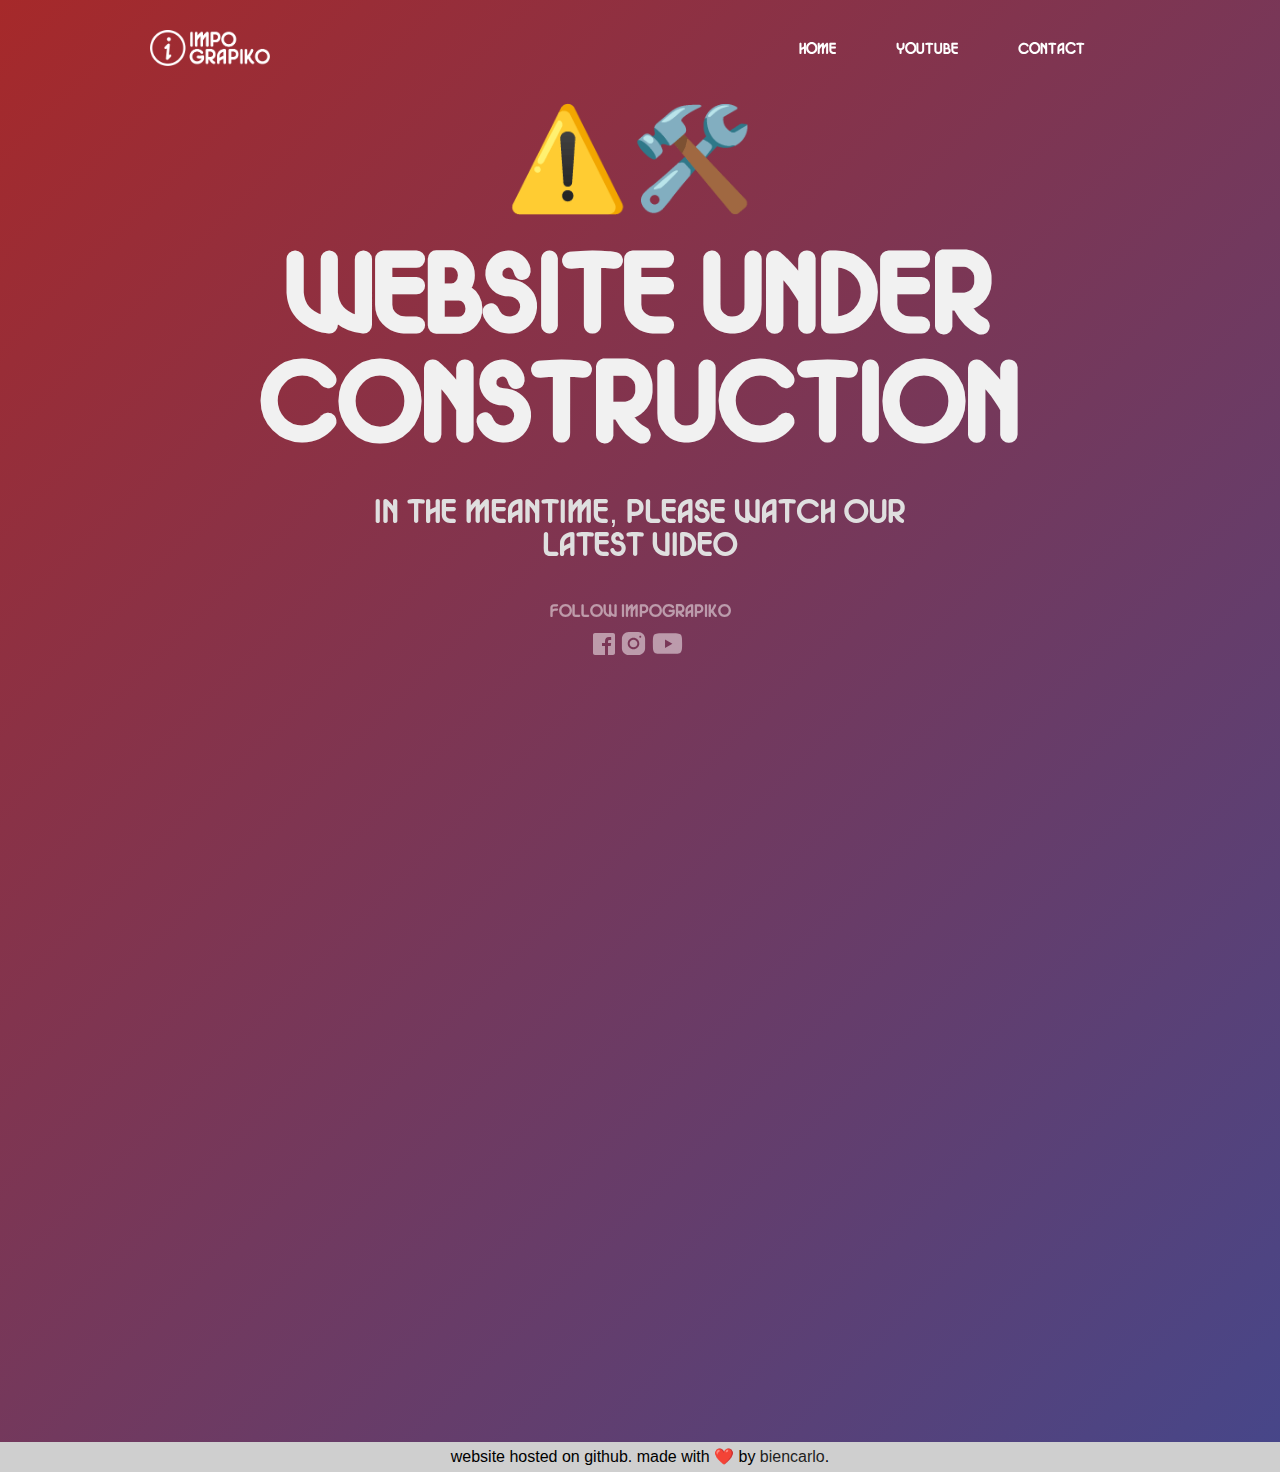
<file: index.html>
<!DOCTYPE html>
<html>
    <head>
        <meta charset="utf-8">
        <meta http-equiv="X-UA-Compatible" content="IE=edge">
        <meta name="viewport" content="width=device-width, initial-scale=1.0">
        <title>Home - Impograpiko</title>
        <link rel="stylesheet" href="https://unpkg.com/aos@next/dist/aos.css" />
        <link rel="stylesheet" href="style.css">
        <link rel="shortcut icon" type="image/png" href="images/favicon.png">
    </head>
    <body>
        <section>
            <div class="container">
                <header>
                    <a href="#"><img src="images/impograpiko.png" class="logo" alt="Impograpiko"></a>
                    <ul>
                        <li><a href="">Home</a></li>
                        <li><a href="">Youtube</a></li>
                        <li><a href="">Contact</a></li>
                        <img src="images/menu.svg" class="menu-icon">
                    </ul>
                </header>
    
                <div class="row">
                    <div class="col-1" data-aos="zoom-out" data-aos-duration="1000">
                        <h1>⚠️​🛠️​​</h1>
                        <h2>Website under construction</h2>
                        <h3>In the meantime, please watch our<br>latest video</h3>
                        <div class="social-links-header">Follow Impograpiko</div>
                        <div class="social-links">
                            <a href="https://facebook.com/impograpikodotcom" target="_blank">
                                <svg xmlns="http://www.w3.org/2000/svg" xmlns:xlink="http://www.w3.org/1999/xlink" viewBox="0 0 30 30" width="30px" height="30px">
                                <g id="surface129765836">
                                <path style=" stroke:none;fill-rule:nonzero;fill:rgb(163%,163%,163%);fill-opacity:0.5;" d="M 24 4 L 6 4 C 4.894531 4 4 4.894531 4 6 L 4 24 C 4 25.105469 4.894531 26 6 26 L 16 26 L 16 17 L 13 17 L 13 14 L 16 14 L 16 12.390625 C 16 9.339844 17.484375 8 20.019531 8 C 21.234375 8 21.878906 8.089844 22.179688 8.132812 L 22.179688 11 L 20.453125 11 C 19.375 11 19 11.566406 19 12.71875 L 19 14 L 22.152344 14 L 21.726562 17 L 19 17 L 19 26 L 24 26 C 25.105469 26 26 25.105469 26 24 L 26 6 C 26 4.894531 25.105469 4 24 4 Z M 24 4 "/>
                                </g>
                                </svg>
                            </a>
                            <a href="https://instagram.com/impograpiko" target="_blank">
                                <svg xmlns="http://www.w3.org/2000/svg" xmlns:xlink="http://www.w3.org/1999/xlink" viewBox="0 0 30 30" width="29px" height="29px">
                                <g id="surface130426481">
                                <path style=" stroke:none;fill-rule:nonzero;fill:rgb(100%,100%,100%);fill-opacity:0.5;" d="M 10 3 C 6.140625 3 3 6.140625 3 10 L 3 20 C 3 23.859375 6.140625 27 10 27 L 20 27 C 23.859375 27 27 23.859375 27 20 L 27 10 C 27 6.140625 23.859375 3 20 3 Z M 22 7 C 22.550781 7 23 7.449219 23 8 C 23 8.550781 22.550781 9 22 9 C 21.449219 9 21 8.550781 21 8 C 21 7.449219 21.449219 7 22 7 Z M 15 9 C 18.308594 9 21 11.691406 21 15 C 21 18.308594 18.308594 21 15 21 C 11.691406 21 9 18.308594 9 15 C 9 11.691406 11.691406 9 15 9 Z M 15 11 C 12.789062 11 11 12.789062 11 15 C 11 17.210938 12.789062 19 15 19 C 17.210938 19 19 17.210938 19 15 C 19 12.789062 17.210938 11 15 11 Z M 15 11 "/>
                                </g>
                                </svg>
                            </a>
                            <a href="" target="_blank">
                                <svg xmlns="http://www.w3.org/2000/svg" xmlns:xlink="http://www.w3.org/1999/xlink" viewBox="0 0 48 48" width="39px" height="39px">
                                    <g id="surface130476144">
                                    <path style=" stroke:none;fill-rule:nonzero;fill:rgb(100%,100%,100%);fill-opacity:0.5;" d="M 40.144531 13.070312 C 41.785156 14.757812 42 17.4375 42 24 C 42 30.5625 41.785156 33.242188 40.144531 34.929688 C 38.503906 36.617188 36.796875 36.75 24 36.75 C 11.203125 36.75 9.496094 36.617188 7.855469 34.929688 C 6.214844 33.242188 6 30.5625 6 24 C 6 17.4375 6.214844 14.757812 7.855469 13.070312 C 9.496094 11.382812 11.203125 11.25 24 11.25 C 36.796875 11.25 38.503906 11.382812 40.144531 13.070312 Z M 20.960938 29.5625 L 30.070312 24.285156 L 20.960938 19.089844 Z M 20.960938 29.5625 "/>
                                    </g>
                                    </svg>
                            </a>
                        </div>
                    </div>
                </div>
                <div class="col-2">
                    <iframe class="video" width="615" height="346" src="https://www.youtube.com/embed/DHZT5galJf0" frameborder="0" allow="autoplay;encrypted-media" data-aos="fade-up" data-aos-duration="1000" data-aos-once="false" data-aos-delay="1500" allowfullscreen></iframe>
                </div>
            </div>
            <div class="footer">
                website hosted on github. made with ❤️ by <a href="https://github.com/biencarlo" target="_blank">biencarlo</a>.
            </div>
        </section>
        <script type="text/javascript">
            window.addEventListener("scroll", function(){
                var header = document.querySelector("header");
                header.classList.toggle("sticky", window.scrollY > 0)
            })
        </script>
            <script src="https://unpkg.com/aos@next/dist/aos.js"></script>
        <script>
            AOS.init();
        </script>
    </body>
</html>
</file>
<file: style.css>
@font-face {
    font-family: 'Impograpiko';
    src: url(fonts/Roamantic.otf);
}

*{
    margin: 0;
    padding: 0;
}

body{
    background: linear-gradient(-45deg, #00864b, #344c9c, #a6292a);
	background-size: 300% 300%;
	animation: gradient 15s ease infinite;
	height: 100vh;
    font-family: 'Impograpiko', arial;
}

.container{
    width: 100%;
    min-height: 100vh;
    padding-left: 8%;
    padding-right: 8%;
    box-sizing: border-box;
    overflow: hidden;
}

/*section{
    width: 100%;
    height: 100%;
    color: #1f1f1f;
    background: radial-gradient(ellipse at right bottom, #111119 0%, #434343 100%);
}*/

header{
    position: fixed;
    top: 0;
    left: 0;
    width: 100%;
    display: flex;
    justify-content: space-between;
    align-items: center;
    transition: 0.6s;
    padding: 0 89px;
    padding-left: 150px;
    z-index: 10000;
}

header ul{
    position: relative;
    display: flex;
    justify-content: center;
    align-items: center;
    padding-right: 300px;
}

header ul li{
    position: relative;
    list-style: none;
    display: inline-block;
    margin-right: 30px;
}

header ul li a{
    color: #ffffff !important;
    position: relative;
    margin: 0 15px;
    text-decoration: none;
    transition: 0.5s;
    font-family: 'Impograpiko';
    font-size: 14px;
    font-weight: normal;
}

header ul li a:hover{
    color: #a3a3a3 !important;
    transition: all 0.5s ease 0s;
}

header.sticky{
    background: #1f1f1f;
}

header.sticky ul li a{
    color:rgb(255, 255, 255);
}

header.sticky ul li a:hover{
    color: #a3a3a3;
    transition: all 0.5s ease 0s;
}

/*header::after{
    content: '';
    width: 100%;
    height: 1px;
    background: white;
    position: absolute;
    top: 99px;
}*/

.logo{
    width: 120px;
    cursor: pointer;
    margin: 30px 0;
    
}

.menu-icon{
    display: none;
    width: 25px;
    cursor: pointer;
}

.row{
    display: flex;
    justify-content: center;
    text-align: center;
    margin: 100px 0;
}

.col-1{
    flex-basis: 40%;
    position: relative;
}

.col-1 h1{
    font-size: 100px;
    margin-left: -20px;
    position: relative;
    margin-bottom: 30px;

}

.col-1 h2{
    color:rgb(241, 241, 241);
    font-size: 100px;

}

.col-1 h3{
    font-size: 30px;
    color: #dfdfdf;
    margin: 30px 0 20px;
    font-weight: normal;
}

.col-2{
    position: relative;
    flex-basis: 40%;
    display: flex;
    align-items: center;
}

.social-links-header{
    display: flex;
    font-weight: normal;
    opacity: 0.5;
    justify-content: center;
    margin: 40px 0 0px;
    color: #ffffff;
}

.social-links{
    display: flex;
    justify-content: center;
    align-items: center;
    margin: 3px 0 20px;
    margin-left: -4px;
}

svg:hover{
    transform: scale(1.2);
}

svg{
    transition: all 0.5s;
    transform-origin: 50% 50%;
}

.col-2{
    position: relative;
    width: 100%;
    padding-bottom: 56.25%; 
    height: 0;
    margin-bottom: 50px;
}

.col-2 iframe{
    position: absolute;
    top:0;
    left: 0;
    width: 100%;
    height: 100%;
}

.footer{
    text-align: center;
    vertical-align: middle;
    font-size: 16px;
    font-family: Helvetica;
    background-color: rgb(207, 207, 207);
    width: 100%;
    height: 30px;
    line-height: 30px;
}

.footer a:link, a:visited{
    text-decoration: none;
    color: #1f1f1f;
}

@media only screen and (max-width:700px){
    .menu-icon{
        display: block;

    }
    header ul{
        margin: -240px;
    }
    header ul li a{
        display: none;
    }
    header{
        padding: 0 25px;
    }
    .row{
        flex-direction: column-reverse;
        margin: 50px 0;
    }
    .col-2{
        flex-basis: 100%;
        margin-bottom: 50px;
    }
    .col-1{
        flex-basis: 100%;
        text-align: center;
    }
    .col-1 h2{
        font-size: 35px;
    }
    .col-1 h3{
        line-height: 32px;
    }
    .social-links-header{
        margin-top: 50px;
        justify-content: center;
    }
    .social-links{
        justify-content: center;
    }
    .footer{
        font-size: 13px;
    }
}

@keyframes gradient {
	0% {
		background-position: 0% 50%;
	}
	50% {
		background-position: 100% 50%;
	}
	100% {
		background-position: 0% 50%;
	}
}
</file>
